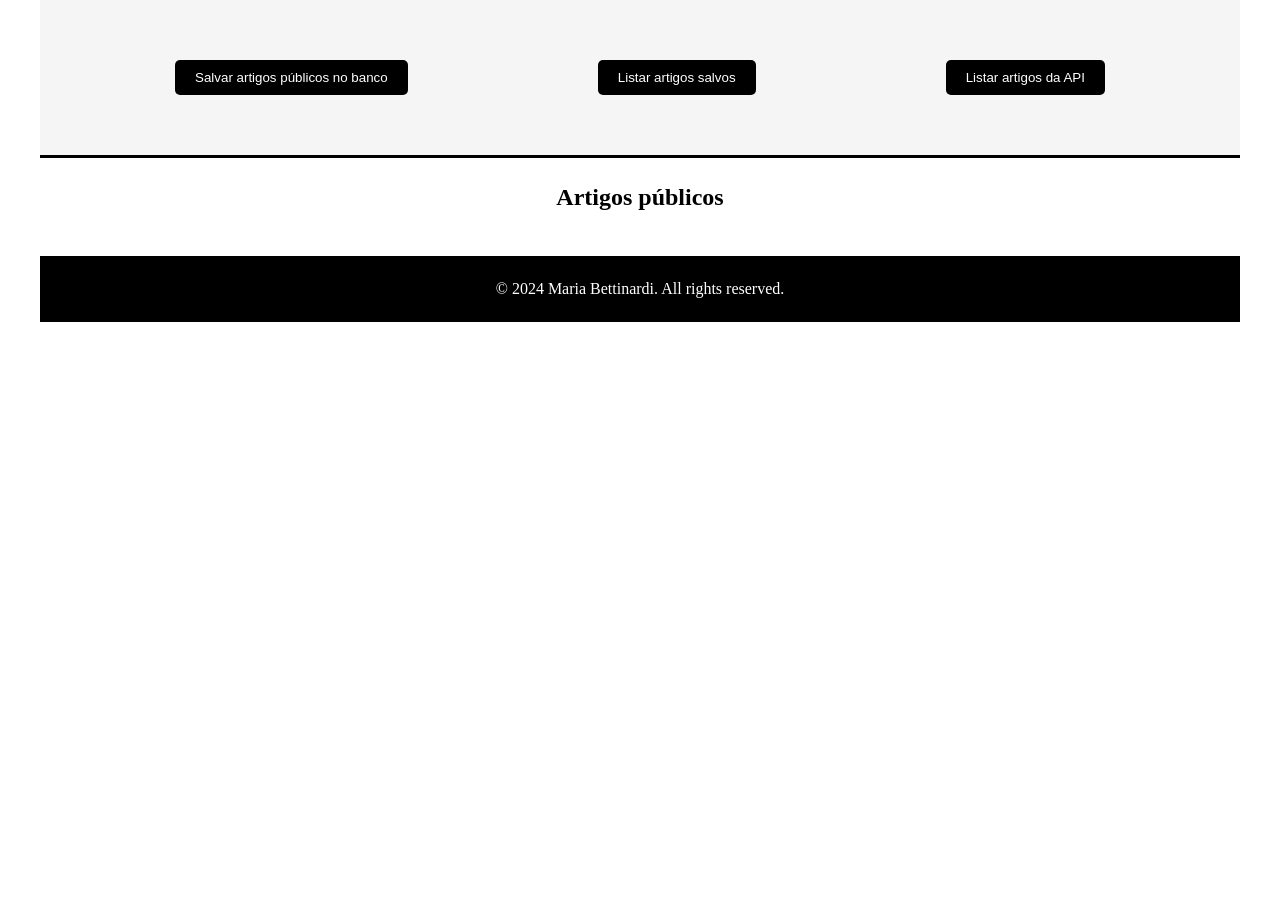
<file: front-end/index.html>
<!DOCTYPE html>
<html lang="en">
<head>
  <meta charset="UTF-8">
  <meta name="viewport" content="width=device-width, initial-scale=1.0">
  <title>Classic News</title>
  <link rel="stylesheet" href="style.css">
</head>
<body>
  <header>
    <button id="send-to-back">Salvar artigos públicos no banco</button>
    <button id="list-saved">Listar artigos salvos</button>
    <button id="api-list">Listar artigos da API</button>
  </header>

  <main>

    <section class="news-list">
      <h2>Artigos públicos</h2>
      <div id="articles" class="articles-container">
      </div>
    </section>
  </main>

  <section id="saved-articles" style="display:none;">
    <h2>Artigos Salvos</h2>
    <div id="saved-container" class="articles-container"></div>
  </section>

  <section id="edit-article" style="display:none;">
    <h2>Editar Artigo</h2>
    <form id="edit-form" data-id="">
      <label for="article-title">Título:</label>
      <input type="text" id="article-title" name="title" required />
      <label for="article-content">Conteúdo:</label>
      <textarea id="article-content" name="content" required></textarea>
      <button type="submit">Salvar Alterações</button>
    </form>
  </section>

  <footer>
    <p>&copy; 2024 Maria Bettinardi. All rights reserved.</p>
  </footer>

  <script src="script.js"></script>
</body>
</html>
</file>
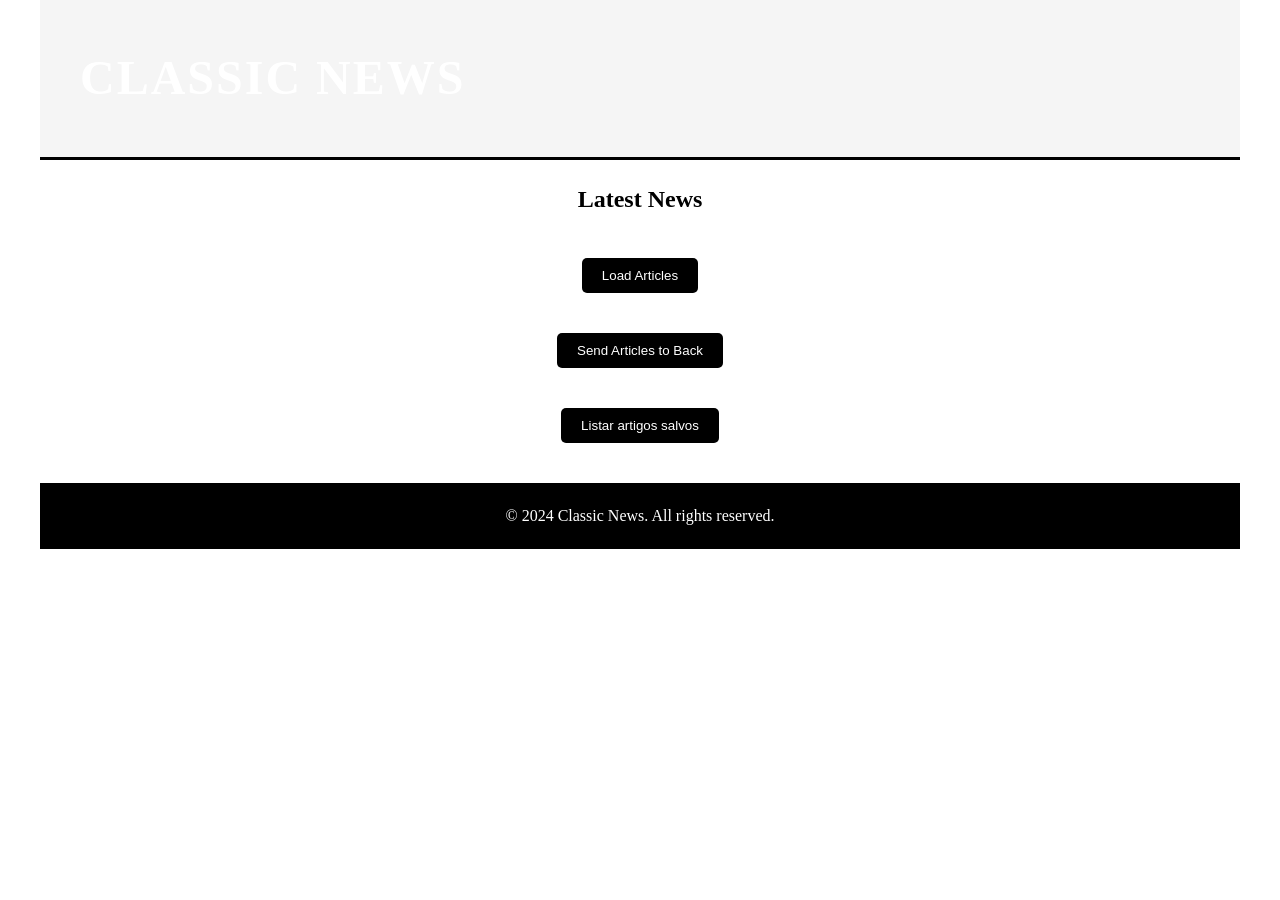
<file: front-end/nytimes.html>
<!DOCTYPE html>
<html lang="en">
<head>
  <meta charset="UTF-8">
  <meta name="viewport" content="width=device-width, initial-scale=1.0">
  <title>Classic News</title>
  <link rel="stylesheet" href="style.css">
</head>
<body>
  <header>
    <h1>Classic News</h1>
  </header>

  <main>
    <section id="featured-article" class="featured">
    </section>

    <section class="news-list">
      <h2>Latest News</h2>
      <div id="articles" class="articles-container">
      </div>
      <button id="load-articles">Load Articles</button>
      <button id="send-to-back">Send Articles to Back</button>
      <button id="list-saved">Listar artigos salvos</button>
    </section>
  </main>

  <section id="saved-articles" style="display:none;">
    <h2>Artigos Salvos</h2>
    <div id="saved-container" class="articles-container"></div>
  </section>

  <section id="edit-article" style="display:none;">
    <h2>Editar Artigo</h2>
    <form id="edit-form" data-id="">
      <label for="article-title">Título:</label>
      <input type="text" id="article-title" name="title" required />
      <label for="article-content">Conteúdo:</label>
      <textarea id="article-content" name="content" required></textarea>
      <button type="submit">Salvar Alterações</button>
    </form>
  </section>

  <footer>
    <p>&copy; 2024 Classic News. All rights reserved.</p>
  </footer>

  <script src="script.js"></script>
</body>
</html>
</file>
<file: front-end/style.css>
* {
    margin: 0;
    padding: 0;
    box-sizing: border-box;
  }
  
  body {
    font-family: "nyt-cheltenham", "georgia", "times new roman", times, serif;
    background-color: #fff;
    color: #000;
    line-height: 1.6;
    max-width: 1200px;
    margin: 0 auto;
  }
  
  header {
    background-color: #000;
    color: #fff;
    padding: 20px;
    text-align: center;
  }
  
  h1 {
    font-size: 3rem;
    letter-spacing: 2px;
    text-transform: uppercase;
    font-weight: bold;
  }
  
  main {
    padding: 20px;
    display: flex;
    flex-direction: column;
    align-items: center;
  }
  
  header {
    background-color: #f5f5f5;
    padding: 40px;
    text-align: center;
    border-bottom: 3px solid #000;
  }
  
  .articles-container {
    display: flex;
    flex-wrap: wrap;
    gap: 20px;
    margin-top: 20px;
  }
  
  article {
    border: 1px solid #000;
    padding: 20px;
    width: calc(33.333% - 20px);
    background-color: #fafafa;
  }
  
  article h3 {
    font-size: 1.5rem;
    margin-bottom: 10px;
  }
  
  article p {
    font-size: 1rem;
  }
  
  article a {
    text-decoration: none;
    color: #000;
    font-weight: bold;
  }
  
  article a:hover {
    text-decoration: underline;
  }
  
  button {
    display: block;
    margin: 20px auto;
    padding: 10px 20px;
    background-color: #000;
    border-radius: 5px;
    color: #fff;
    border: none;
    cursor: pointer;
  }
  
  button:hover {
    background-color: #333;
  }
  
  footer {
    text-align: center;
    padding: 20px;
    background-color: #000;
    color: #fff;
  }
  
  @media (max-width: 768px) {
    article {
      width: calc(50% - 20px);
    }
  }
  
  @media (max-width: 480px) {
    article {
      width: 100%;
    }
  }

  header {
    display: flex;
  }

  .news-list {
    display: flex;
    flex-direction: column;
    align-items: center;
  }

  #edit-article {
    display: none;
    background-color: #f5f5f5;
    padding: 20px;
    border-radius: 10px;
    box-shadow: 0 4px 6px rgba(0, 0, 0, 0.1);
    max-width: 500px;
    margin: 20px auto;
    font-family: 'Arial', sans-serif;
    color: #333;
  }
  
  #edit-article h2 {
    font-size: 24px;
    margin-bottom: 15px;
    color: #444;
    text-align: center;
  }
  
  #edit-form {
    display: flex;
    flex-direction: column;
    gap: 15px;
  }
  
  #edit-form label {
    font-weight: bold;
    margin-bottom: 5px;
  }
  
  #edit-form input,
  #edit-form textarea {
    width: 100%;
    padding: 10px;
    border: 1px solid #ccc;
    border-radius: 5px;
    font-size: 14px;
  }
  
  #edit-form input:focus,
  #edit-form textarea:focus {
    border-color: #007bff;
    outline: none;
    box-shadow: 0 0 5px rgba(0, 123, 255, 0.5);
  }
  
  #edit-form textarea {
    resize: vertical;
    min-height: 100px;
  }
  
  #edit-form button {
    background-color: #000;
    color: white;
    padding: 10px 15px;
    border: none;
    border-radius: 5px;
    cursor: pointer;
    transition: background-color 0.3s ease;
  }
  
  #edit-form button:hover {
    background-color: #333;
  }
</file>
